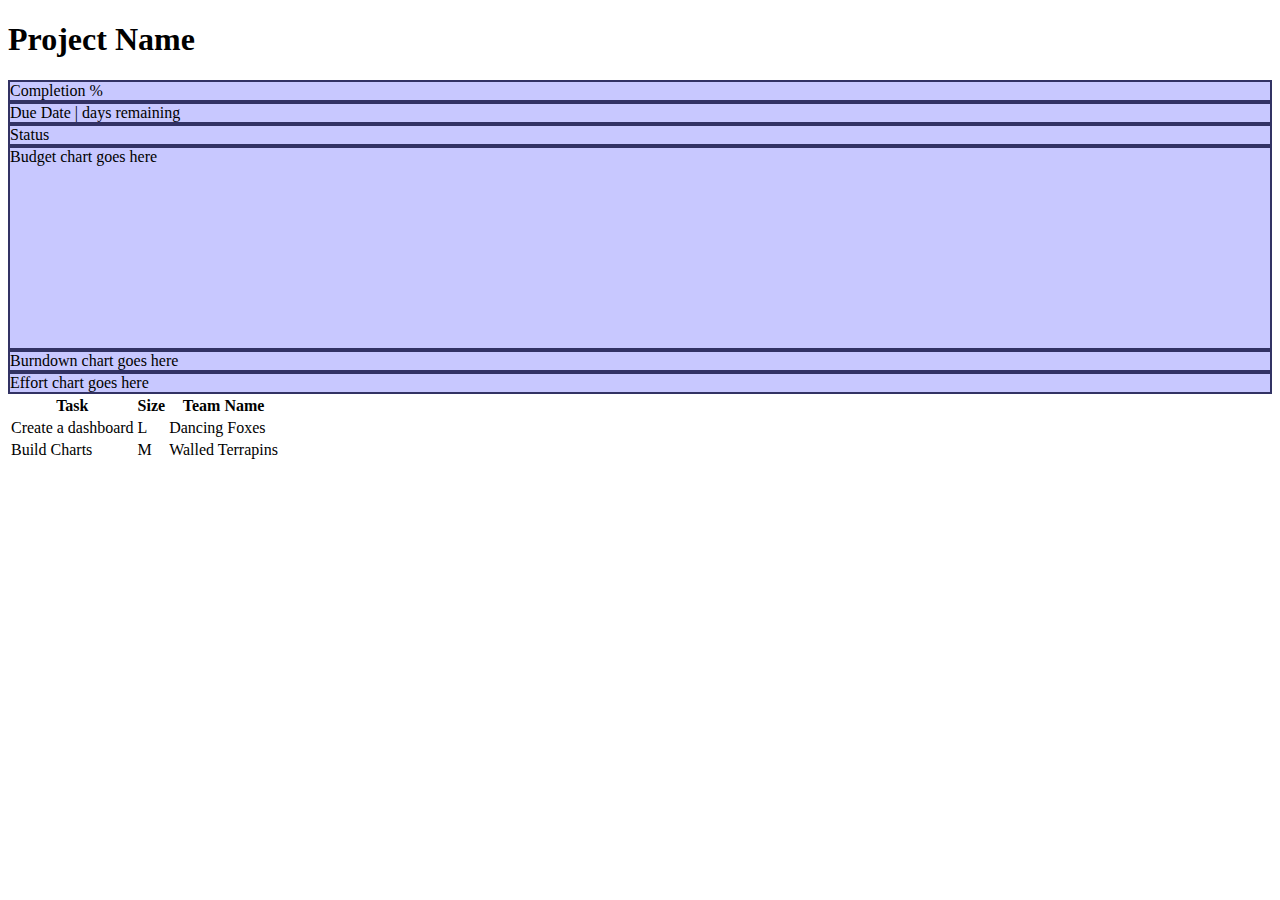
<file: index.html>
<!doctype html>
<html lang="en">
  <head>
    <!-- Required meta tags -->
    <meta charset="utf-8">
    <meta name="viewport" content="width=device-width, initial-scale=1, shrink-to-fit=no">

    <!-- Bootstrap CSS (this is how you comment) -->
    <link rel="stylesheet" href="https://stackpath.bootstrapcdn.com/bootstrap/4.1.3/css/bootstrap.min.css" integrity="sha384-MCw98/SFnGE8fJT3GXwEOngsV7Zt27NXFoaoApmYm81iuXoPkFOJwJ8ERdknLPMO" crossorigin="anonymous">
    <style type="text/css">
      .placeholder {
          background-color: rgb(200,200,255);
          border: 2px solid rgb(50,50,100);
        }
    </style>
    <title>Project Dashboard</title>
</head>
<body>

  <div class="container-fluid">
    <h1>Project Name</h1>
      <div class="row">
        <div class="col placeholder">
          Completion %
        </div>
        <div class="col placeholder">
          Due Date | days remaining
        </div>
        <div class="col placeholder">
          Status
        </div>
      </div> <!-- end row 1,high-level information -->

      <div class="row">
        <div class="col placeholder" style="height:200px">
          Budget chart goes here
        </div>
        <div class="col placeholder">
          Burndown chart goes here
        </div>
        <div class="col placeholder">
          Effort chart goes here
        </div>
      </div> <!-- end row 2, 3 charts -->

      <div class="row">
        <table class="table table-striped table-sm">
          <thead>
            <tr>
              <th>
                Task
              </th>
              <th>
                Size
              </th>
              <th>
                Team Name
              </th>
            </tr>
            <tbody>
            <tr>
              <td>
                Create a dashboard
              </td>
              <td>
                L
              </td>
            <td>
            Dancing Foxes
            </td>
            </tr>
            <tr>
              <td>
                Build Charts
              </td>
              <td>
                M
              </td>
            <td>
            Walled Terrapins
            </td>
            </tr>
            </tbody>
          </thead>
        </table>
      </div> <!-- end row 3, tabular data -->
    </div>
</body>
</html>
</file>
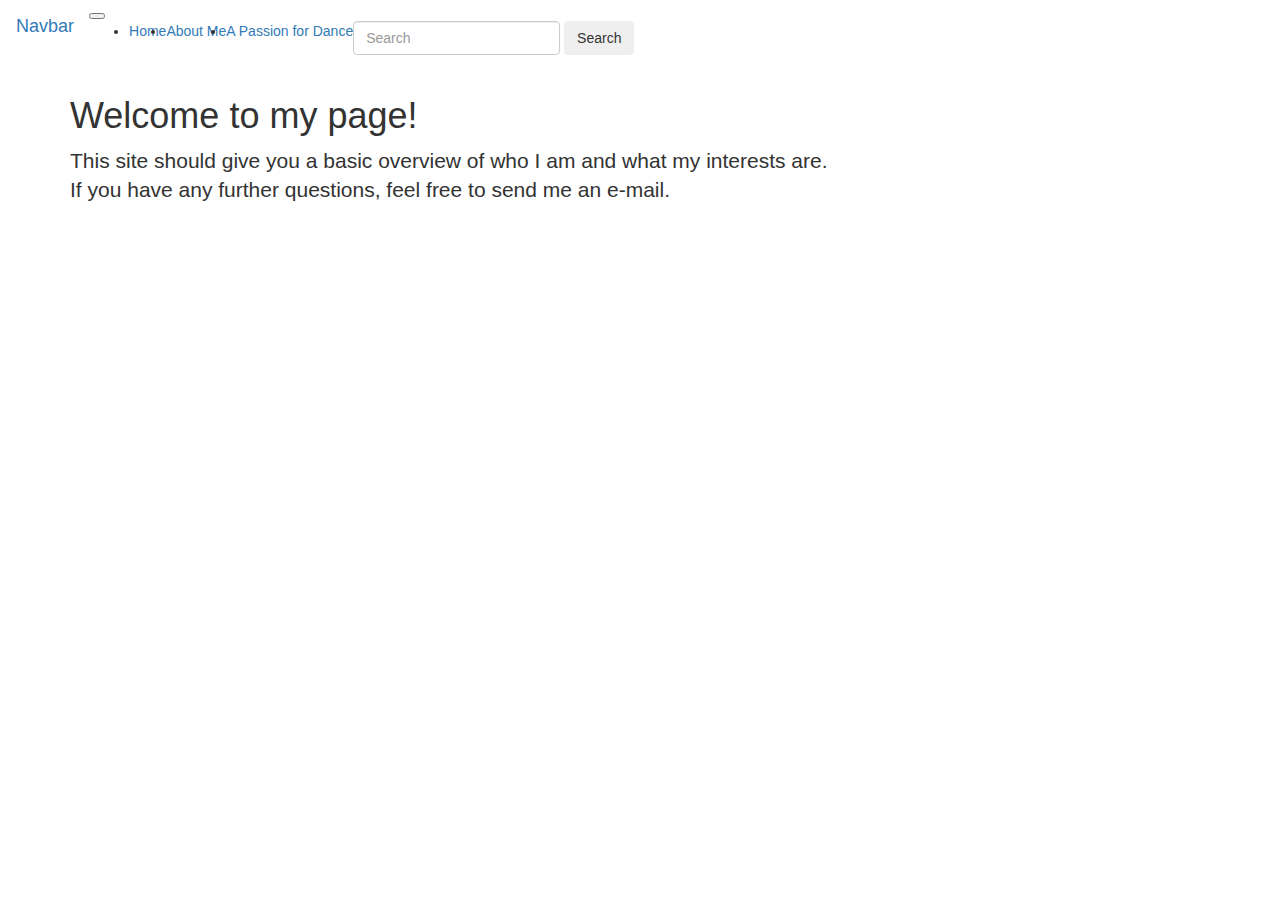
<file: ds-hw1-tgabby/public/index.html>
<!doctype html>
<html lang="en">
  <head>
    <meta charset="utf-8">
    <meta name="viewport" content="width=device-width, initial-scale=1, shrink-to-fit=no">
    <meta name="description" content="">
    <meta name="author" content="">
    <link rel="icon" href="static/flamenca.ico">

    <title>Welcome</title>

    <!-- Bootstrap core CSS -->
    <link href="css/bootstrap.min.css" rel="stylesheet">
    <link href="css/custom.css" rel="stylesheet">
    <!-- Custom styles for this template -->
  </head>

  <body>

    <nav class="navbar navbar-expand-md navbar-dark bg-dark fixed-top">
      <a class="navbar-brand" href="./index.html">Navbar</a>
      <button class="navbar-toggler" type="button" data-toggle="collapse" data-target="#navbarsExampleDefault" aria-controls="navbarsExampleDefault" aria-expanded="false" aria-label="Toggle navigation">
        <span class="navbar-toggler-icon"></span>
      </button>

      <div class="collapse navbar-collapse" id="navbarsExampleDefault">
        <ul class="navbar-nav mr-auto">
          <li class="nav-item active">
            <a class="nav-link" href="./index.html">Home <span class="sr-only">(current)</span></a>
          </li>
          <li class="nav-item">
            <a class="nav-link" href="./profile.html">About Me</a>
          </li>

          <li class="nav-item">
            <a class="nav-link" href="./passionfordance.html">A Passion for Dance</a>
          </li>

        </ul>
        <form class="form-inline my-2 my-lg-0">
          <input class="form-control mr-sm-2" type="text" placeholder="Search" aria-label="Search">
          <button class="btn btn-outline-success my-2 my-sm-0" type="submit">Search</button>
        </form>
      </div>
    </nav>

    <main role="main" class="container">

      <div class="starter-template">
        <h1>Welcome to my page!</h1>
        <p id="a1" class="lead">This site should give you a basic overview of who I am and what my interests are. <br>
          If you have any further questions, feel free to send me an e-mail.</p>
      </div>

    </main><!-- /.container -->

    <!-- Bootstrap core JavaScript
    ================================================== -->
    <!-- Placed at the end of the document so the pages load faster -->
    <script src="https://code.jquery.com/jquery-3.3.1.slim.min.js" integrity="sha384-q8i/X+965DzO0rT7abK41JStQIAqVgRVzpbzo5smXKp4YfRvH+8abtTE1Pi6jizo" crossorigin="anonymous"></script>
    <script>window.jQuery || document.write('<script src="../../assets/js/vendor/jquery-slim.min.js"><\/script>')</script>
    <script src="js/popper.min.js"></script>
    <script src="js/bootstrap.min.js"></script>
  </body>
</html>
</file>
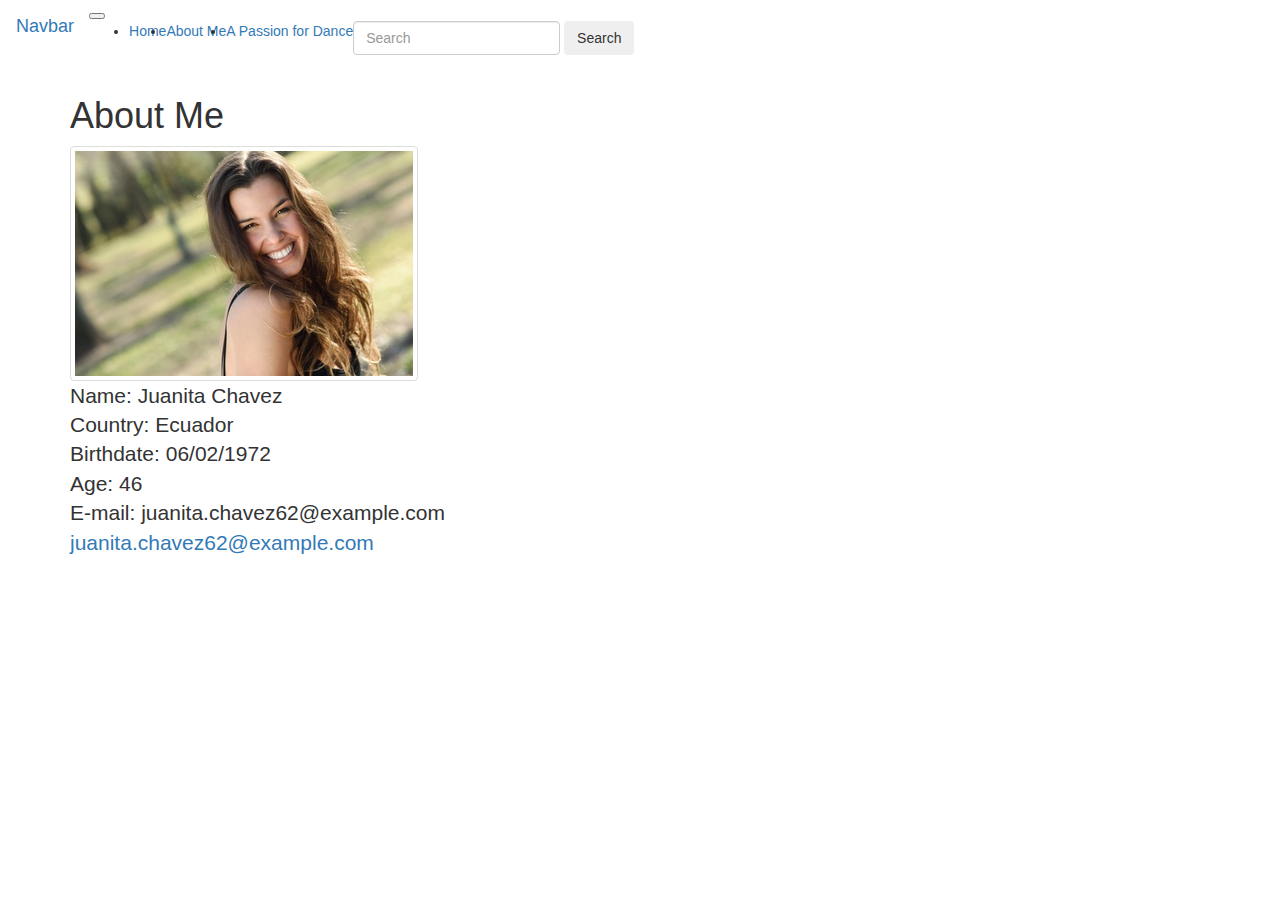
<file: ds-hw1-tgabby/public/aboutme.html>
<!doctype html>
<html lang="en">
  <head>
    <meta charset="utf-8">
    <meta name="viewport" content="width=device-width, initial-scale=1, shrink-to-fit=no">
    <meta name="description" content="">
    <meta name="author" content="">
    <link rel="icon" href="static/flamenca.ico">

    <title>Juanita Chavez</title>

    <!-- Bootstrap core CSS -->
    <link href="css/bootstrap.min.css" rel="stylesheet">
    <link href="css/custom.css" rel="stylesheet">

    <!-- Custom styles for this template -->
  <!--<link href="starter-template.css" rel="stylesheet"> -->
  </head>

  <body>

    <nav class="navbar navbar-expand-md navbar-dark bg-dark fixed-top">
      <a class="navbar-brand" href="https://pbs.twimg.com/profile_images/486736075587473408/0S6L28a6_400x400.png">Navbar</a>
      <button class="navbar-toggler" type="button" data-toggle="collapse" data-target="#navbarsExampleDefault" aria-controls="navbarsExampleDefault" aria-expanded="false" aria-label="Toggle navigation">
        <span class="navbar-toggler-icon"></span>
      </button>

      <div class="collapse navbar-collapse" id="navbarsExampleDefault">
        <ul class="navbar-nav mr-auto">
          <li class="nav-item active">
            <a class="nav-link" href="./index.html">Home</a>
          </li>
          <li class="nav-item">
            <a class="nav-link" href="./aboutme.html">About Me <span class="sr-only">(current)</span></a>
          </li>

          <li class="nav-item">
            <a class="nav-link" href="./passionfordance.html">A Passion for Dance</a>
          </li>

        </ul>
        <form class="form-inline my-2 my-lg-0">
          <input class="form-control mr-sm-2" type="text" placeholder="Search" aria-label="Search">
          <button class="btn btn-outline-success my-2 my-sm-0" type="submit">Search</button>
        </form>
      </div>
    </nav>

    <main role="main" class="container">

      <div class="starter-template">
        <h1>About Me</h1>
        <p class="lead">
          <a href="https://image.freepik.com/free-photo/beautiful-woman-smiling-in-a-urban-park_3179-10.jpg"><img src="img/smiling_woman.jpg" alt="Smiling woman with long hair" class="img-thumbnail"></a><br />
          Name: Juanita Chavez<br/>
          Country: Ecuador<br />
          Birthdate: 06/02/1972<br />
          Age: 46<br />
          E-mail: juanita.chavez62@example.com <br />
          <a href="mailto:juanita.chavez62@example.com">juanita.chavez62@example.com</a>



        </p>
      </div>

    </main><!-- /.container -->

    <!-- Bootstrap core JavaScript
    ================================================== -->
    <!-- Placed at the end of the document so the pages load faster -->
    <script src="https://code.jquery.com/jquery-3.3.1.slim.min.js" integrity="sha384-q8i/X+965DzO0rT7abK41JStQIAqVgRVzpbzo5smXKp4YfRvH+8abtTE1Pi6jizo" crossorigin="anonymous"></script>
    <script>window.jQuery || document.write('<script src="../../assets/js/vendor/jquery-slim.min.js"><\/script>')</script>
    <script src="js/popper.min.js"></script>
    <script src="js/bootstrap.min.js"></script>
  </body>
</html>
</file>
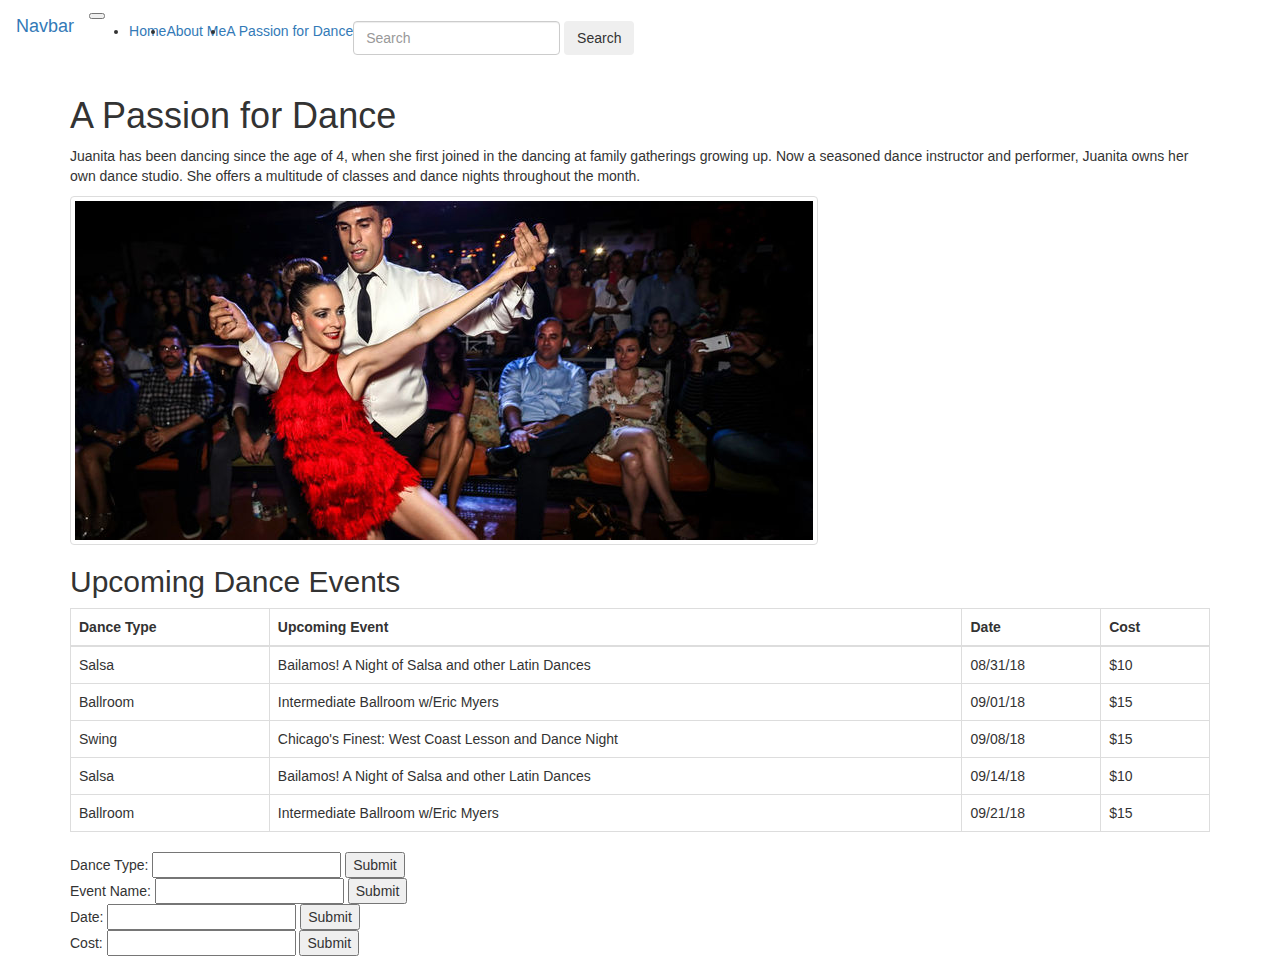
<file: ds-hw1-tgabby/public/passionfordance.html>
<!doctype html>
<html lang="en">
  <head>
    <meta charset="utf-8">
    <meta name="viewport" content="width=device-width, initial-scale=1, shrink-to-fit=no">
    <meta name="description" content="">
    <meta name="author" content="">
    <link rel="icon" href="static/flamenca.ico">

    <title>Juanita Chavez</title>

    <!-- Bootstrap core CSS -->
<link href="css/bootstrap.min.css" rel="stylesheet">
    <link href="css/custom.css" rel="stylesheet">
    <link href="js/custom.js">

    <!-- Custom styles for this template -->
  <!--<link href="starter-template.css" rel="stylesheet"> -->
  </head>

  <body>
    <nav class="navbar navbar-expand-md navbar-dark bg-dark fixed-top">
      <a class="navbar-brand" href=./index.html>Navbar</a>
      <button class="navbar-toggler" type="button" data-toggle="collapse" data-target="#navbarsExampleDefault" aria-controls="navbarsExampleDefault" aria-expanded="false" aria-label="Toggle navigation">
        <span class="navbar-toggler-icon"></span>
      </button>

      <div class="collapse navbar-collapse" id="navbarsExampleDefault">
        <ul class="navbar-nav mr-auto">
          <li class="nav-item active">
            <a class="nav-link" href="./index.html">Home</a>
          </li>
          <li class="nav-item">
            <a class="nav-link" href="./profile.html">About Me </a>
          </li>

          <li class="nav-item">
            <a class="nav-link" href="./interests.html">A Passion for Dance <span class="sr-only">(current)</span></a>
          </li>

        </ul>
        <form class="form-inline my-2 my-lg-0">
          <input class="form-control mr-sm-2" type="text" placeholder="Search" aria-label="Search">
          <button class="btn btn-outline-success my-2 my-sm-0" type="submit">Search</button>
        </form>
      </div>
    </nav>

    <main role="main" class="container">

      <div class="starter-template">
        <h1>A Passion for Dance</h1>
        <p>
          Juanita has been dancing since the age of 4, when she first joined in the dancing at family gatherings growing up. Now a seasoned dance instructor and performer, Juanita owns her own dance studio. She offers a multitude of classes and dance nights throughout the month.
        </p>
        <p class="lead">
          <a href="https://www.wheretraveler.com/sites/default/files/styles/wt17_promoted_large/public/ball_chain_mj_tribute_gil_bitton.jpg?itok=R3bEArPP&timestamp=1489167548"><img src="img/dancing_couple.jpg" alt="Man and woman salsa dancing in front of a crowd" class="img-thumbnail"></a><br />
          <h2>Upcoming Dance Events</h2>
          <table id="eventTable" class="table table-bordered">
        <thead>
          <tr>
            <th scope="col">Dance Type</th>
            <th scope="col">Upcoming Event</th>
            <th scope="col">Date</th>
            <th scope="col">Cost</th>
          </tr>
        </thead>
        <tbody>
          <tr>
            <td>Salsa</td>
            <td>Bailamos! A Night of Salsa and other Latin Dances</td>
            <td>08/31/18</td>
            <td>$10</td>
          </tr>
          <tr>
            <td>Ballroom</td>
            <td>Intermediate Ballroom w/Eric Myers</td>
            <td>09/01/18</td>
            <td>$15</td>
          </tr>
          <tr>
            <td>Swing</td>
            <td>Chicago's Finest: West Coast Lesson and Dance Night</td>
            <td>09/08/18</td>
            <td>$15</td>
          </tr>
          <tr>
            <td>Salsa</td>
            <td>Bailamos! A Night of Salsa and other Latin Dances</td>
            <td>09/14/18</td>
            <td>$10</td>
          </tr>
          <tr>
            <td>Ballroom</td>
            <td>Intermediate Ballroom w/Eric Myers</td>
            <td>09/21/18</td>
            <td>$15</td>
        </tbody>
      </table>
      <form onsubmit="addrow()">
        Dance Type: <input type="text">
        <input type="submit">
      </form>
      <form onsubmit="addrow()">
        Event Name: <input type="text">
        <input type="submit">
      </form>
      <form onsubmit="addrow()">
        Date: <input type="text">
        <input type="submit">
      </form>
      <form onsubmit="addrow()">
        Cost: <input type="text">
        <input type="submit">
      </form>
      </p>
      </div>

    </main><!-- /.container -->

    <!-- Bootstrap core JavaScript
    ================================================== -->
    <!-- Placed at the end of the document so the pages load faster -->
    <script src="https://code.jquery.com/jquery-3.3.1.slim.min.js" integrity="sha384-q8i/X+965DzO0rT7abK41JStQIAqVgRVzpbzo5smXKp4YfRvH+8abtTE1Pi6jizo" crossorigin="anonymous"></script>
    <script>window.jQuery || document.write('<script src="../../assets/js/vendor/jquery-slim.min.js"><\/script>')</script>
    <script src="js/popper.min.js"></script>
    <script src="js/bootstrap.min.js"></script>
    <script src="js/tablesort.min.js"></script>
    <script>
  new Tablesort(document.getElementById('eventTable'));
</script>
  </body>
</html>
</file>
<file: ds-hw1-tgabby/public/css/custom.css>
th[role=columnheader]:not(.no-sort) {
	cursor: pointer;
}

th[role=columnheader]:not(.no-sort):after {
	content: '';
	float: right;
	margin-top: 7px;
	border-width: 0 4px 4px;
	border-style: solid;
	border-color: #404040 transparent;
	visibility: hidden;
	opacity: 0;
	-ms-user-select: none;
	-webkit-user-select: none;
	-moz-user-select: none;
	user-select: none;
}

th[aria-sort=ascending]:not(.no-sort):after {
	border-bottom: none;
	border-width: 4px 4px 0;
}

th[aria-sort]:not(.no-sort):after {
	visibility: visible;
	opacity: 0.4;
}

th[role=columnheader]:not(.no-sort):hover:after {
	visibility: visible;
	opacity: 1;
}
</file>
